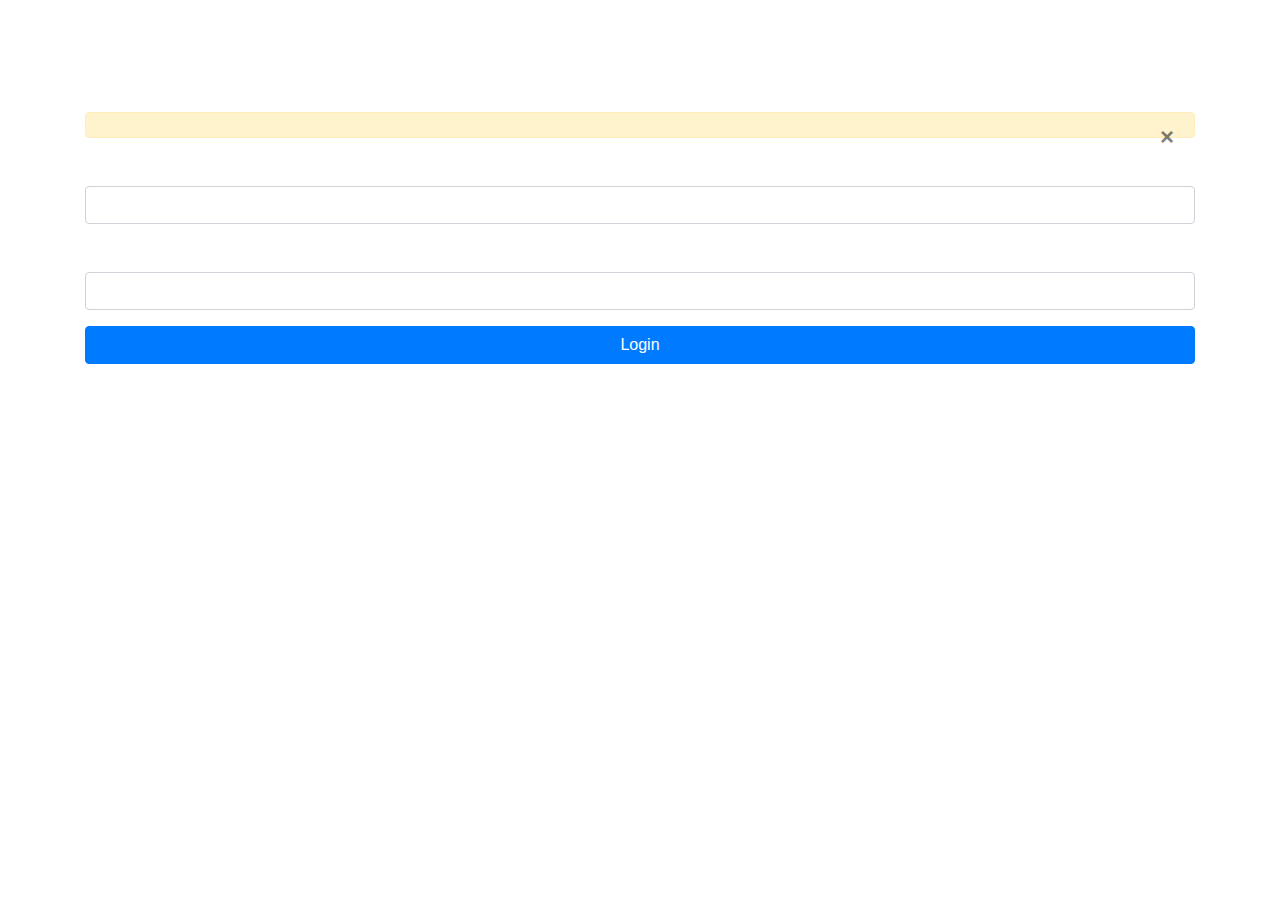
<file: src/main/resources/templates/login.html>
<!DOCTYPE html>
<html lang="en">

<head>
  <meta charset="UTF-8" />
  <meta http-equiv="X-UA-Compatible" content="IE=edge" />
  <meta name="viewport" content="width=device-width, initial-scale=1.0" />
  <link rel="shortcut icon" sizes="16x16" th:href="@{/images/BTV.ico}" />
  <link rel="stylesheet" href="https://cdnjs.cloudflare.com/ajax/libs/font-awesome/5.15.2/css/all.min.css" />
  <!-- <link rel="stylesheet" th:href="@{/css/bootstrap.min.css}" /> -->
  <link rel="stylesheet" href="https://cdn.jsdelivr.net/npm/bootstrap@4.0.0/dist/css/bootstrap.min.css"
    integrity="sha384-Gn5384xqQ1aoWXA+058RXPxPg6fy4IWvTNh0E263XmFcJlSAwiGgFAW/dAiS6JXm" crossorigin="anonymous" />
  <link rel="stylesheet" th:href="@{css/jquery.dataTables.min.css}" />
  <link rel="stylesheet" th:href="@{/css/styles.css}" />
  <title>Login Ingest Apps</title>
</head>

<body th:style="'background-image:url('+@{/images/images1.png}+');background-size: cover;'">
  <div class="container">
    <img style="width: 300px; display: block; margin: 5% auto 0px;" th:src="@{/images/B_UNIVERSE_LOGO_COLOR.png}">
    <div class="justify-content-center kotak_login kotak_form">
      <h1 style="color: white; text-align: center">Login</h1>
      <form th:action="@{/login}" th:method="post" enctype="multipart/form-data"
        style="border-radius: 0px 0px 10px 10px">
        <div class="alert alert-warning fade show" th:if="${param.error != null or errorMsg != null}" id="errMessage">
          <button type="button" class="close" onclick="$('#errMessage').hide();" aria-hidden="true" aria-label="Close">
            ×
          </button>
          <th:block th:if="${param.error}" th:with="errorMsg=${session['SPRING_SECURITY_LAST_EXCEPTION'].message}"
            th:text="${errorMsg}" />
        </div>
        <div class="form-group">
          <label style="color: white">Username</label>
          <input type="text" name="username" id="username" class="form-control" required="true" />
          <p class="text-danger" id="err_judul"></p>
        </div>
        <div class="form-group">
          <label style="color: white">Password</label>
          <input type="password" name="password" id="password" class="form-control" required="true" />
        </div>

        <div class="form-group">
          <input type="submit" id="login" value="Login" class="btn btn-primary" style="width: 100%" />
        </div>
      </form>
    </div>
    
  </div>
  <!-- <script type="text/javascript" th:src="@{/js/jquery-3.3.1.min.js}"></script> -->
  <script src="https://cdnjs.cloudflare.com/ajax/libs/jquery/3.6.1/jquery.min.js"
    integrity="sha512-aVKKRRi/Q/YV+4mjoKBsE4x3H+BkegoM/em46NNlCqNTmUYADjBbeNefNxYV7giUp0VxICtqdrbqU7iVaeZNXA=="
    crossorigin="anonymous" referrerpolicy="no-referrer"></script>
  <script src="https://cdn.jsdelivr.net/npm/popper.js@1.12.9/dist/umd/popper.min.js"
    integrity="sha384-ApNbgh9B+Y1QKtv3Rn7W3mgPxhU9K/ScQsAP7hUibX39j7fakFPskvXusvfa0b4Q"
    crossorigin="anonymous"></script>
  <script src="https://cdn.jsdelivr.net/npm/bootstrap@4.0.0/dist/js/bootstrap.min.js"
    integrity="sha384-JZR6Spejh4U02d8jOt6vLEHfe/JQGiRRSQQxSfFWpi1MquVdAyjUar5+76PVCmYl"
    crossorigin="anonymous"></script>
  <!-- <script
      th:src="@{/js/popper.min.js}"
      integrity="sha384-ApNbgh9B+Y1QKtv3Rn7W3mgPxhU9K/ScQsAP7hUibX39j7fakFPskvXusvfa0b4Q"
      crossorigin="anonymous"
    ></script>
    <script
      th:src="@{/js/bootstrap.min.js}"
      integrity="sha384-JZR6Spejh4U02d8jOt6vLEHfe/JQGiRRSQQxSfFWpi1MquVdAyjUar5+76PVCmYl"
      crossorigin="anonymous"
    ></script> -->
</body>

</html>
</file>
